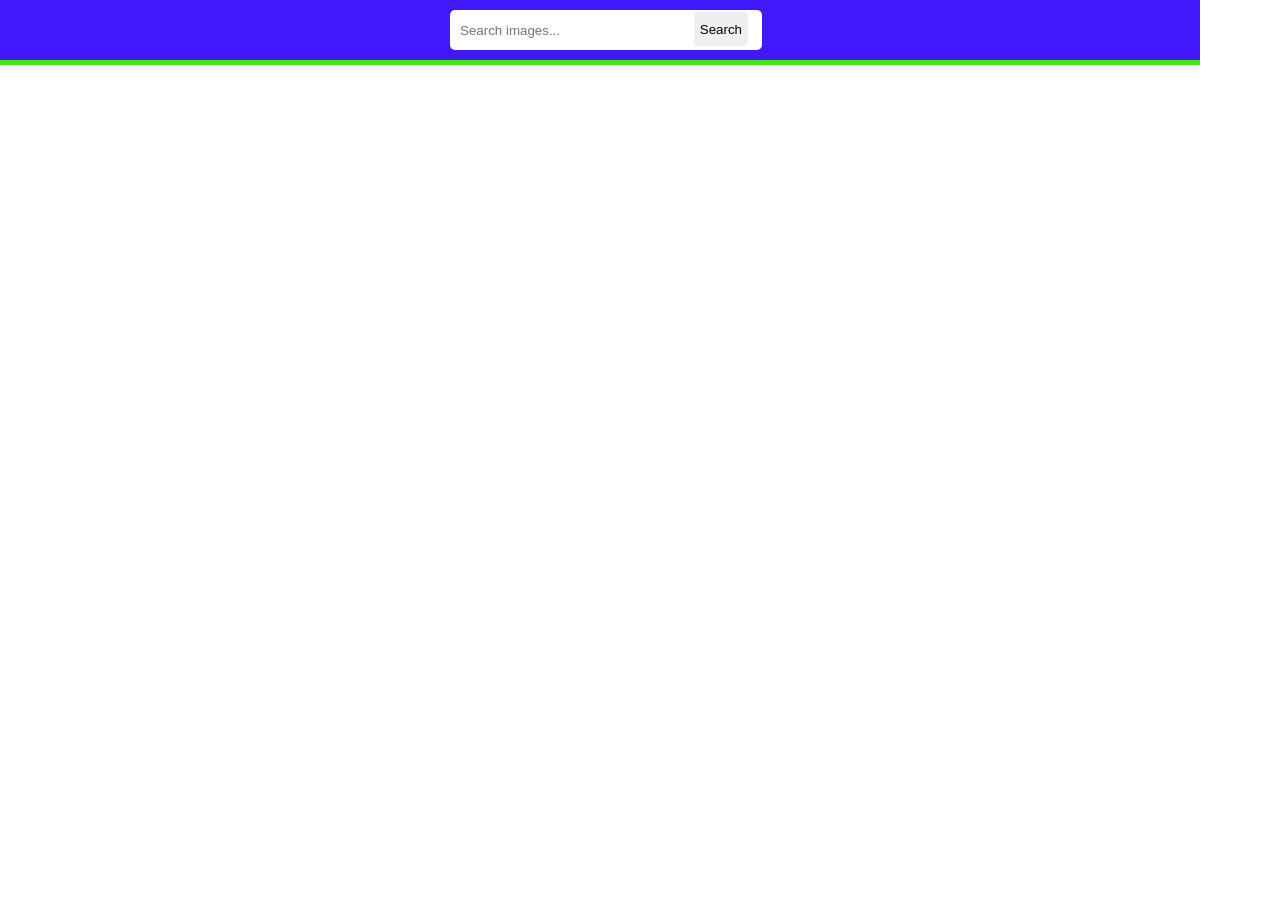
<file: src/index.html>
<!DOCTYPE html>
<html lang="en">
  <head>
    <meta charset="UTF-8" />
    <meta name="viewport" content="width=device-width, initial-scale=1.0" />
    <title>Homework 11</title>
    <link rel="stylesheet" href="style.css" />
  </head>
  <body>
    <div class="wrapper">
      <div class="form-wrapper">
        <form class="search-form" id="search-form">
          <input
            type="text"
            name="searchQuery"
            autocomplete="off"
            placeholder="Search images..."
          />

          <button class="submit-button" type="submit">Search</button>
        </form>
      </div>

      <div class="gallery"></div>
      <button type="button" class="load-more hidden">Load more</button>
    </div>
    <script src="index.js" type="module"></script>
  </body>
</html>
</file>
<file: src/style.css>
body {
  margin: 0;
}

h1,
h2,
h3,
h4,
h5,
h6,
ul,
p {
  margin-top: 0;
  margin-bottom: 0;
}

img {
  display: block;
  max-width: 100%;
}

.wrapper {
  max-width: 1200px;

  background-color: rgb(66, 230, 25);
}

.form-wrapper {
  top: 0;
  left: 0;
  background-color: #4118fa;
  padding: 10px;
}
.search-form {
  position: relative;
  width: 300px;
  margin: 0 auto;
}
input {
  width: 100%;
  height: 38px;
  padding-left: 10px;
  border: none;
  border-radius: 5px;
  outline-color: rgb(122, 1, 1);
}
.submit-button {
  position: absolute;
  top: 2px;
  right: 2px;

  height: 34px;
  border: none;
  border-radius: 0 5px 5px 0;
  cursor: pointer;
}

.gallery {
  display: flex;
  flex-wrap: wrap;
  justify-content: center;
  gap: 10px;
  padding-top: 5px;
}

.photo-card {
  width: calc((100% - 30px) / 4);
}

.photo {
  width: 100%;
  height: 250px;
}

img {
  width: 100%;
  height: 100%;
  object-fit: cover;
}

.info {
  display: flex;
  justify-content: space-around;
  width: 100%;
  gap: 4px;
  flex-wrap: wrap;
  padding-top: 5px;
  padding-bottom: 5px;
  text-align: center;
}

.hidden {
  display: none;
}
</file>
